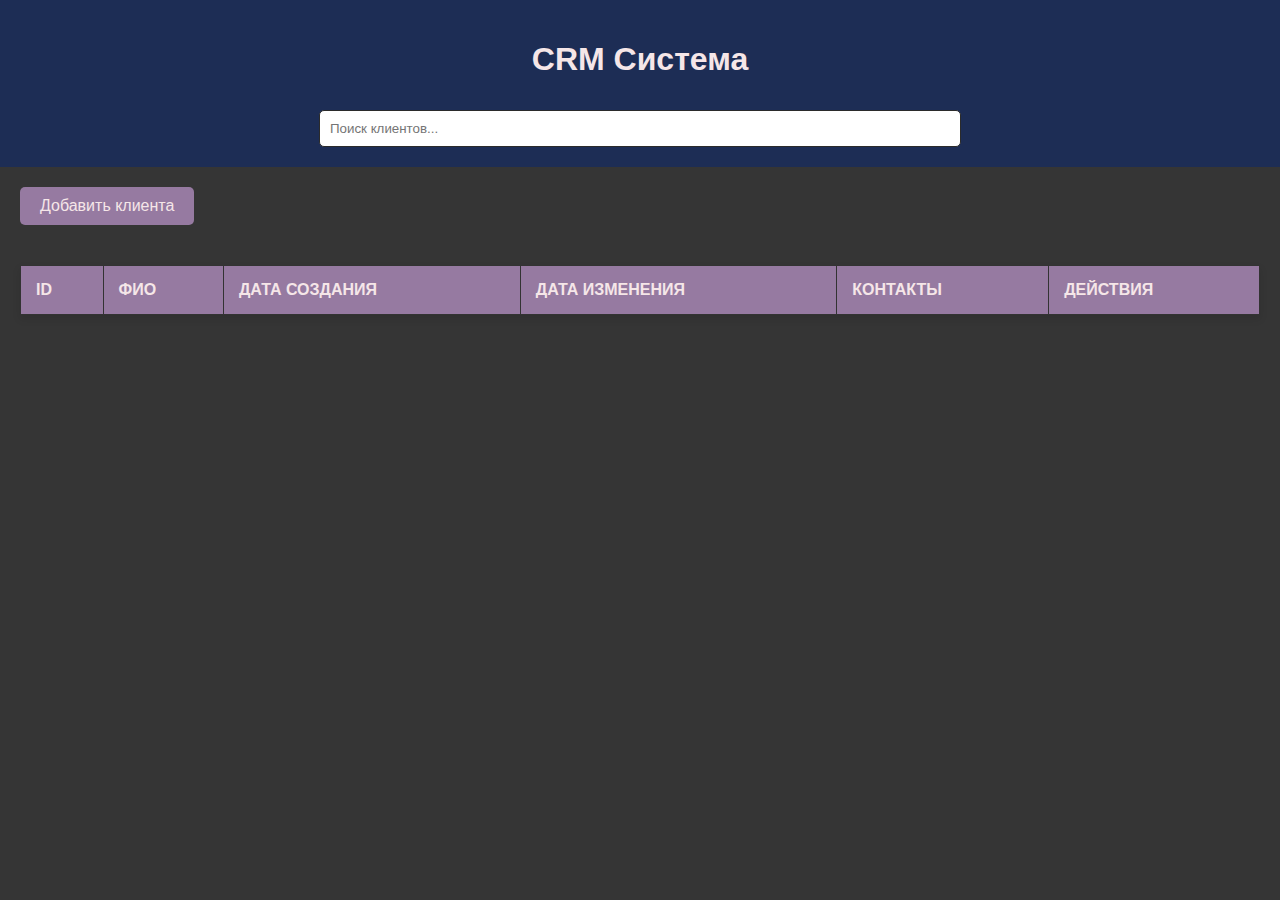
<file: index.html>
<!DOCTYPE html>
<html lang="ru">
<head>
  <meta charset="UTF-8">
  <meta name="viewport" content="width=device-width, initial-scale=1.0">
  <title>CRM Система</title>
  <link rel="stylesheet" href="styles.css">
</head>
<body>
  <header>
    <h1>CRM Система</h1>
    <input type="text" id="search" placeholder="Поиск клиентов...">
  </header>
  <main>
    <button id="addClientBtn">Добавить клиента</button>
    <table id="clientTable">
      <thead>
        <tr>
          <th>ID</th>
          <th>ФИО</th>
          <th>Дата создания</th>
          <th>Дата изменения</th>
          <th>Контакты</th>
          <th>Действия</th>
        </tr>
      </thead>
      <tbody id="clientTableBody"></tbody>
    </table>
  </main>

  <div id="clientModal" class="modal">
    <div class="modal-content">
      <span class="close" id="closeModal">&times;</span>
      <h2 id="modalTitle">Добавить клиента</h2>
      <form id="clientForm">
        <div class="form-group">
          <label for="name">Имя:</label>
          <input type="text" id="name" name="name" required>
        </div>
        <div class="form-group">
          <label for="surname">Фамилия:</label>
          <input type="text" id="surname" name="surname" required>
        </div>
        <div class="form-group">
          <label for="lastName">Отчество:</label>
          <input type="text" id="lastName" name="lastName">
        </div>
        
        <div id="contactsContainer">
          <label>Контакты:</label>
          <button type="button" id="addContactBtn">Добавить контакт</button>
        </div>

        <div class="form-actions">
          <button type="submit" id="saveClientBtn">Сохранить</button>
          <button type="button" id="deleteClientBtn" style="display: none;">Удалить клиента</button>
        </div>
      </form>
    </div>
  </div>

  <script src="script.js"></script>
</body>
</html>
</file>
<file: styles.css>
body {
    font-family: Arial, sans-serif;
    background-color: #353535;
    margin: 0;
    padding: 0;
    color: #f5e6e8;
  }
  
  header {
    background-color: #1d2d55;
    color: #f5e6e8;
    padding: 20px;
    text-align: center;
  }
  
  header input[type="text"] {
    width: 50%;
    padding: 10px;
    margin-top: 10px;
    border-radius: 5px;
    border: 1px solid #2b2b2b;
  }
  
  main {
    padding: 20px;
  }
  
  button {
    background-color: #967aa1;
    color: #f5e6e8;
    border: none;
    padding: 10px 20px;
    cursor: pointer;
    margin-bottom: 20px;
    border-radius: 5px;
    font-size: 16px;
  }
  
  button:hover {
    background-color: #aaa1c8;
  }

  table {
    width: 100%;
    border-collapse: collapse;
    margin-top: 20px;
    box-shadow: 0 4px 8px rgba(0, 0, 0, 0.1);
  }
  
  table, th, td {
    border: 1px solid #333;
  }
  
  th, td {
    padding: 15px;
    text-align: left;
  }
  
  th {
    background-color: #967aa1;
    color: #f5e6e8;
    text-transform: uppercase;
  }
  
  .modal {
    display: none;
    position: fixed;
    top: 0;
    left: 0;
    width: 100%;
    height: 100%;
    background-color: #f5e6e8(0, 0, 0, 0.5);
    justify-content: center;
    align-items: center;
  }
  
  .modal-content {
    background-color: #313131;
    padding: 30px;
    border-radius: 10px;
    max-width: 500px;
    width: 90%;
    position: relative;
    box-shadow: 0 4px 8px #f5e6e8(0, 0, 0, 0.2);
  }
  
  .close {
    position: absolute;
    top: 10px;
    right: 10px;
    cursor: pointer;
    font-size: 24px;
    color: #333;
  }
  
  .form-group {
    margin-bottom: 15px;
  }
  
  .form-group label {
    display: block;
    font-weight: bold;
    margin-bottom: 5px;
  }
  
  .form-group input, .form-group select {
    width: 100%;
    padding: 10px;
    border-radius: 5px;
    border: 1px solid #ccc;
    font-size: 16px;
  }
  
  .form-actions {
    margin-top: 20px;
    text-align: right;
  }
  
  .form-actions button {
    margin-left: 10px;
    padding: 10px 20px;
    border-radius: 5px;
    border: none;
    cursor: pointer;
    font-size: 16px;
  }
  
  .form-actions button#saveClientBtn {
    background-color: #967aa1;
    color: #f5e6e8;
  }
  
  .form-actions button#saveClientBtn:hover {
    background-color: #aaa1c8;
  }
  
  .form-actions button#deleteClientBtn {
    background-color: #dc3545;
    color: #f5e6e8;
  }
  
  .form-actions button#deleteClientBtn:hover {
    background-color: #c82333;
  }
  
  .contact-item {
    margin-bottom: 15px;
    display: flex;
    align-items: center;
  }
  
  .contact-item select, .contact-item input {
    margin-right: 10px;
    padding: 10px;
    border-radius: 5px;
    border: 1px solid #ccc;
    font-size: 16px;
    flex: 1;
  }
  
  .contact-item button {
    background-color: #dc3545;
    color: #fff;
    border: none;
    padding: 5px 10px;
    border-radius: 5px;
    cursor: pointer;
    font-size: 16px;
  }
  
  .contact-item button:hover {
    background-color: #c82333;
  }
  
  .contact-item span {
    cursor: pointer;
    position: relative;
  }
  
  .contact-tooltip {
    visibility: hidden;
    background-color: #333;
    color: #fff;
    text-align: center;
    border-radius: 5px;
    padding: 5px;
    position: absolute;
    z-index: 1;
    bottom: 125%;
    left: 50%;
    margin-left: -60px;
    width: 120px;
    font-size: 14px;
  }
  
  .contact-item span:hover .contact-tooltip {
    visibility: visible;
  }
</file>
